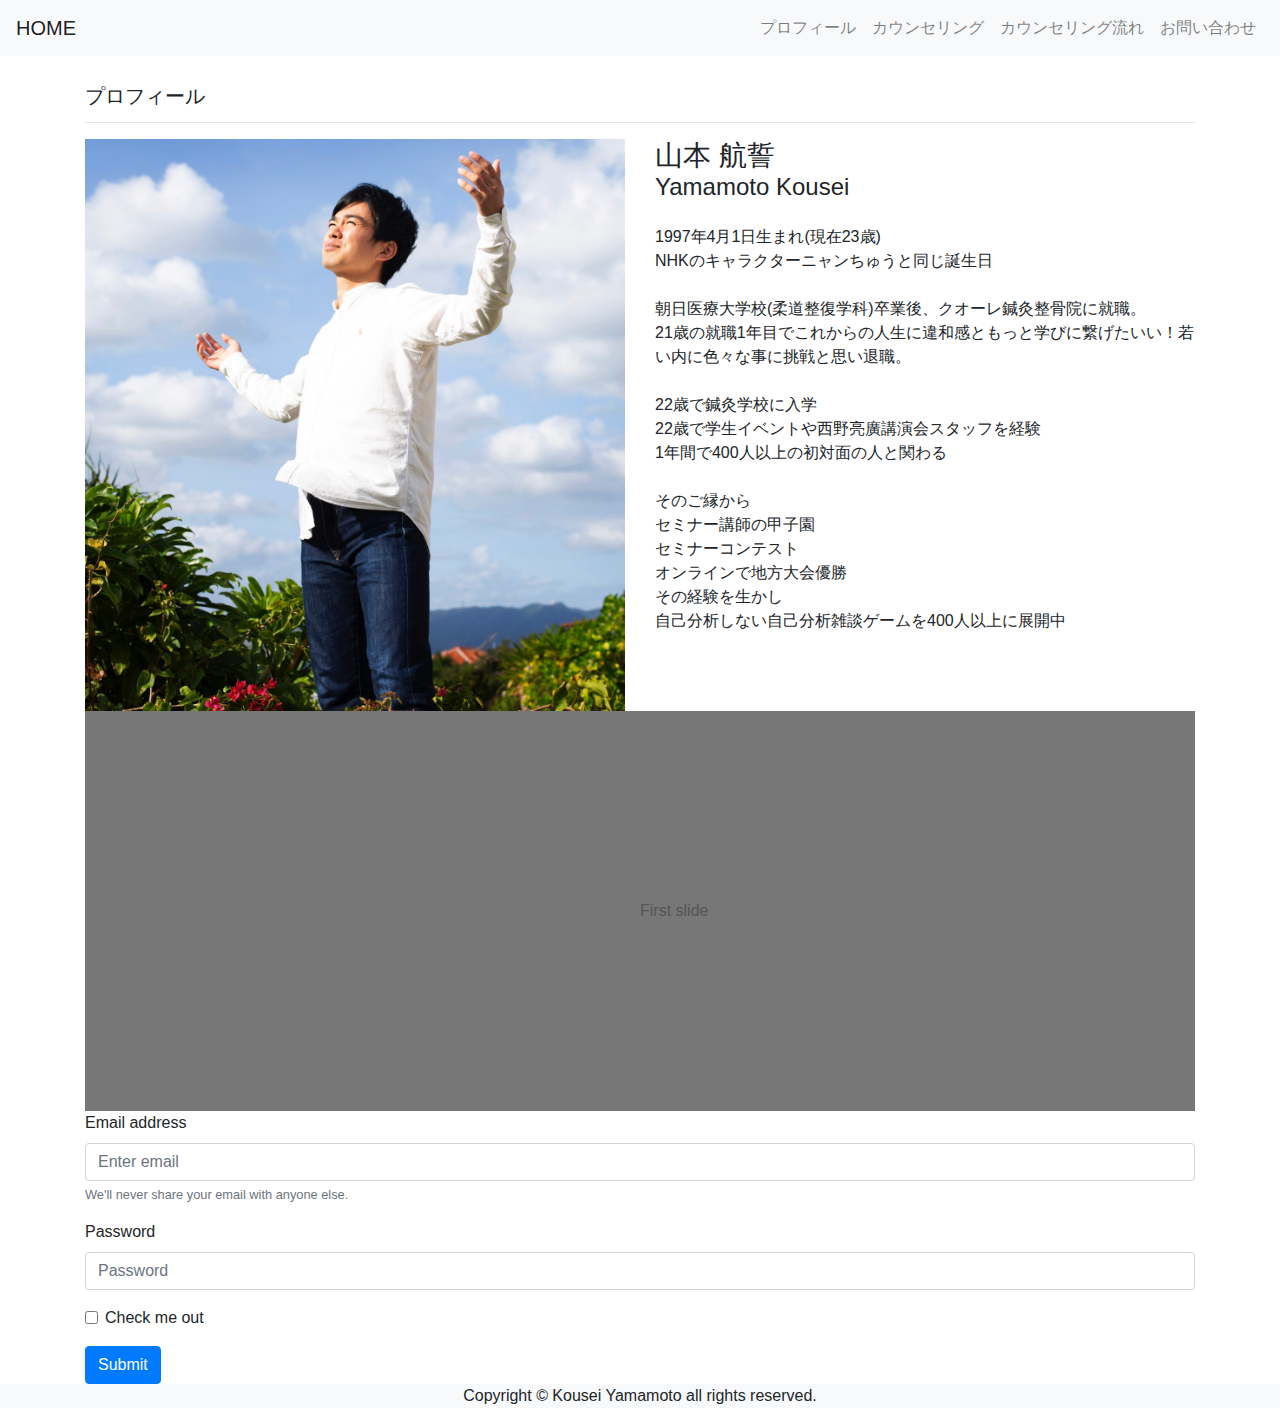
<file: pro.html>
<!doctype html>
<html lang="ja">

<head>
    <!-- Required meta tags -->
    <meta charset="utf-8">
    <meta name="viewport" content="width=device-width, initial-scale=1, shrink-to-fit=no">

    <!-- Bootstrap CSS -->
    <link rel="stylesheet" href="https://stackpath.bootstrapcdn.com/bootstrap/4.3.1/css/bootstrap.min.css"
        integrity="sha384-ggOyR0iXCbMQv3Xipma34MD+dH/1fQ784/j6cY/iJTQUOhcWr7x9JvoRxT2MZw1T" crossorigin="anonymous">

    <!-- cssファイル読み込み -->
    <link rel="stylesheet" href="./css/pro.css">
    <title>kousei.page</title>
</head>

<body>
    <!-- ナビゲーションバー -->
    <nav class="navbar navbar-expand-lg navbar-light bg-light left-item">
        <a class="navbar-brand" href="#">HOME</a>
        <button class="navbar-toggler" type="button" data-toggle="collapse" data-target="#navbarNav"
            aria-controls="navbarNav" aria-expanded="false" aria-label="Toggle navigation">
            <span class="navbar-toggler-icon"></span>
        </button>
        <div class="collapse navbar-collapse justify-content-end " id="navbarNav">
            <ul class="navbar-nav">
                <li class="nav-item">
                    <a class="nav-link" href="#">プロフィール <span class="sr-only">(current)</span></a>
                </li>
                <li class="nav-item">
                    <a class="nav-link" href="#">カウンセリング</a>
                </li>
                <li class="nav-item">
                    <a class="nav-link" href="#">カウンセリング流れ</a>
                </li>
                <li class="nav-item">
                    <a class="nav-link" href="#">お問い合わせ</a>
                </li>
            </ul>
        </div>
    </nav>


    <!-- ミッションcontainer -->
    <div class="container">
        <h1>プロフィール</h1>
        <hr class="cp_hr01" />
        <div class="row">
            <div class="col-sm">
                <img src="./images/kousei.jpg" alt="kousei">
            </div>
            <div class="col-sm">
                <h3>山本 航誓</h3>
                <h4>Yamamoto Kousei</h4>
                <br>
                <p>1997年4月1日生まれ(現在23歳)<br>
                    NHKのキャラクターニャンちゅうと同じ誕生日<br>
                    <br>
                    朝日医療大学校(柔道整復学科)卒業後、クオーレ鍼灸整骨院に就職。<br>
                    21歳の就職1年目でこれからの人生に違和感ともっと学びに繋げたいい！若い内に色々な事に挑戦と思い退職。<br><br>
                    22歳で鍼灸学校に入学<br>
                    22歳で学生イベントや西野亮廣講演会スタッフを経験<br>
                    1年間で400人以上の初対面の人と関わる<br><br>
                    そのご縁から<br>
                    セミナー講師の甲子園<br>
                    セミナーコンテスト<br>
                    オンラインで地方大会優勝<br>
                    その経験を生かし<br>
                    自己分析しない自己分析雑談ゲームを400人以上に展開中</p>
            </div>
        </div>
    </div>

    <!-- カウセンリングcontainer -->
    <div class="container">
        <div id="carouselExampleSlidesOnly" class="carousel slide" data-ride="carousel">
            <div class="carousel-inner">
                <div class="carousel-item active">
                    <svg class="bd-placeholder-img bd-placeholder-img-lg d-block w-100" width="800" height="400"
                        xmlns="http://www.w3.org/2000/svg" preserveAspectRatio="xMidYMid slice" focusable="false"
                        role="img" aria-label="Placeholder: First slide">
                        <title>Placeholder</title>
                        <rect width="100%" height="100%" fill="#777" /><text x="50%" y="50%" fill="#555" dy=".3em">First
                            slide</text>
                    </svg>
                </div>
                <div class="carousel-item">
                    <svg class="bd-placeholder-img bd-placeholder-img-lg d-block w-100" width="800" height="400"
                        xmlns="http://www.w3.org/2000/svg" preserveAspectRatio="xMidYMid slice" focusable="false"
                        role="img" aria-label="Placeholder: Second slide">
                        <title>Placeholder</title>
                        <rect width="100%" height="100%" fill="#666" /><text x="50%" y="50%" fill="#444"
                            dy=".3em">Second
                            slide</text>
                    </svg>
                </div>
                <div class="carousel-item">
                    <svg class="bd-placeholder-img bd-placeholder-img-lg d-block w-100" width="800" height="400"
                        xmlns="http://www.w3.org/2000/svg" preserveAspectRatio="xMidYMid slice" focusable="false"
                        role="img" aria-label="Placeholder: Third slide">
                        <title>Placeholder</title>
                        <rect width="100%" height="100%" fill="#555" /><text x="50%" y="50%" fill="#333" dy=".3em">Third
                            slide</text>
                    </svg>
                </div>
            </div>
        </div>
    </div>

    <!-- お問い合わせフォーム -->
    <div class="container">
        <form>
            <div class="form-group">
                <label for="exampleInputEmail1">Email address</label>
                <input type="email" class="form-control" id="exampleInputEmail1" aria-describedby="emailHelp"
                    placeholder="Enter email">
                <small id="emailHelp" class="form-text text-muted">We'll never share your email with anyone
                    else.</small>
            </div>
            <div class="form-group">
                <label for="exampleInputPassword1">Password</label>
                <input type="password" class="form-control" id="exampleInputPassword1" placeholder="Password">
            </div>
            <div class="form-group form-check">
                <input type="checkbox" class="form-check-input" id="exampleCheck1">
                <label class="form-check-label" for="exampleCheck1">Check me out</label>
            </div>
            <button type="submit" class="btn btn-primary">Submit</button>
        </form>
    </div>

    <!-- Optional JavaScript -->
    <!-- jQuery first, then Popper.js, then Bootstrap JS -->
    <script src="https://code.jquery.com/jquery-3.3.1.slim.min.js"
        integrity="sha384-q8i/X+965DzO0rT7abK41JStQIAqVgRVzpbzo5smXKp4YfRvH+8abtTE1Pi6jizo" crossorigin="anonymous">
    </script>
    <script src="https://cdnjs.cloudflare.com/ajax/libs/popper.js/1.14.7/umd/popper.min.js"
        integrity="sha384-UO2eT0CpHqdSJQ6hJty5KVphtPhzWj9WO1clHTMGa3JDZwrnQq4sF86dIHNDz0W1" crossorigin="anonymous">
    </script>
    <script src="https://stackpath.bootstrapcdn.com/bootstrap/4.3.1/js/bootstrap.min.js"
        integrity="sha384-JjSmVgyd0p3pXB1rRibZUAYoIIy6OrQ6VrjIEaFf/nJGzIxFDsf4x0xIM+B07jRM" crossorigin="anonymous">
    </script>
</body>

<footer class="bg-light">
    <p class="copyright">Copyright &copy; Kousei Yamamoto all rights reserved.</p>
</footer>

</html>
</file>
<file: css/pro.css>
@charset "UTF-8";

body,
h1,
h2,
h3,
h4,
h5,
p,
ul,
ol,
li,
dl,
dt,
dd {
    margin: 0px;
    padding: 0px;
}

/* index.htmlのCSSは以下 */
video {
    width: 100%;
}

/* カウンセリングコンテイナー */
.content1 {
    text-align: center;
    background-color: #cacaca;
    height: 360px;
}

img {
    width: 100%;
}

h1 {
    margin-top: 30px;
    font-size: 20px;
    line-height: 20px;
    font-weight: 200;
}

/* カウンセリングの流れ */


/* 以下の記述はfooter */
footer {
    text-align: center;

}
</file>
